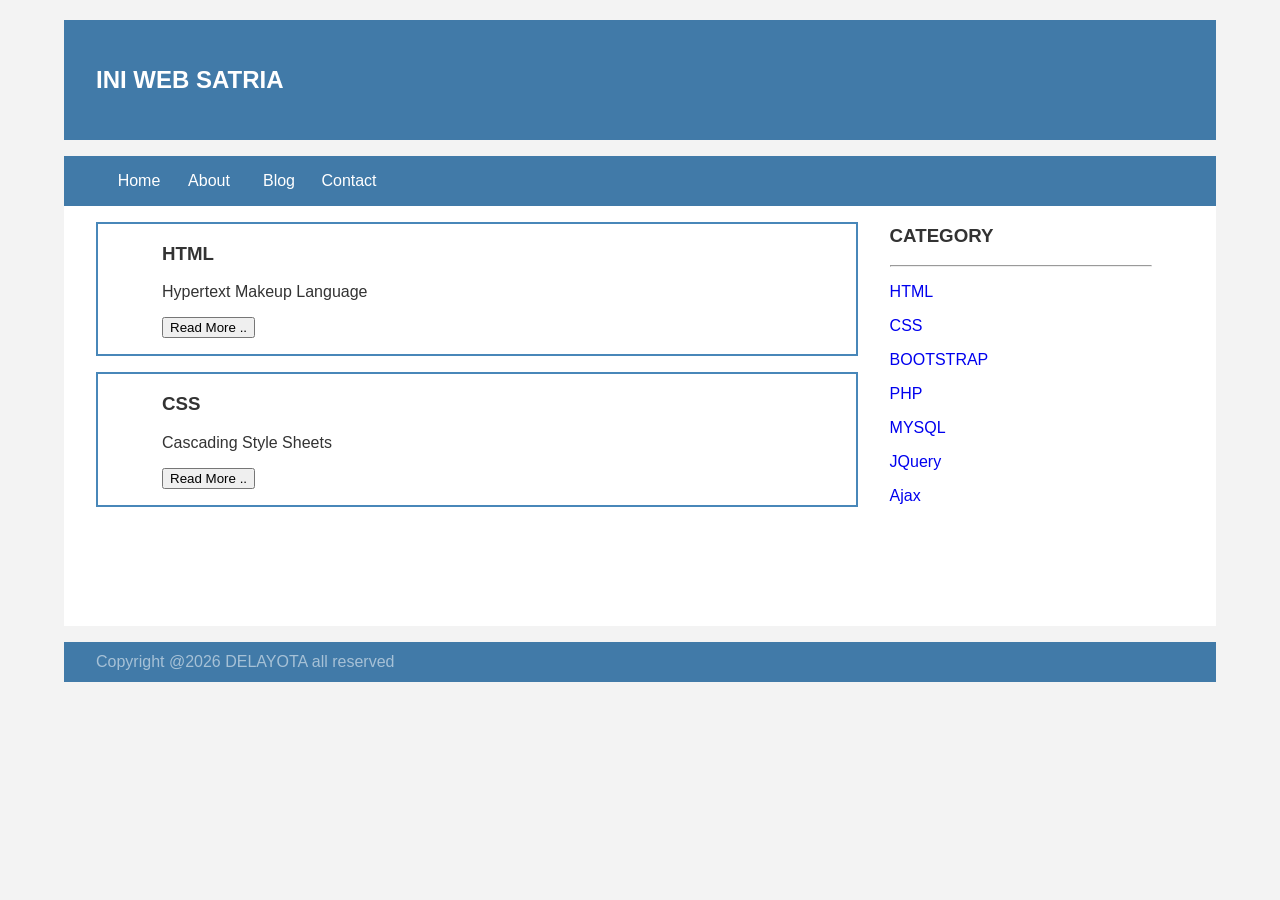
<file: index.html>
<!DOCTYPE html>
<html lang="en">
<head>
    <meta charset="UTF-8">
    <title>INI WEB SATRIA</title>
    <link rel="stylesheet" href="style.css">
</head>
<body>

    <!-- HEADER -->
    <div class="header">
        <div class="jarak">
            <h2>INI WEB SATRIA</h2>
        </div>
    </div>

    <!-- MENU -->
    <div class="menu">
        <ul>
            <li><a href="index.html">Home</a></li>
            <li><a href="about.html">About</a></li>
            <li><a href="blog.html">Blog</a></li>
            <li><a href="#">Contact</a></li>
        </ul>
    </div>

    <!-- CONTENT -->
    <div class="content">
        <div class="jarak">

            <!-- KIRI -->
            <div class="kiri">

                <!-- BLOG 1 -->
                <div class="border">
                    <div class="jarak">
                        <h3>HTML</h3>
                        <p>Hypertext Makeup Language</p>
                        <button class="btn">Read More ..</button>
                    </div>
                </div>

                <!-- BLOG 2 -->
                <div class="border">
                    <div class="jarak">
                        <h3>CSS</h3>
                        <p>Cascading Style Sheets</p>
                        <button class="btn">Read More ..</button>
                    </div>
                </div>

            </div>
            <!-- END KIRI -->

            <!-- KANAN -->
            <div class="kanan">
                <div class="jarak">
                    <h3>CATEGORY</h3>
                    <hr/>
                    <p><a href="#" class="undecor">HTML</a></p>
                    <p><a href="#" class="undecor">CSS</a></p>
                    <p><a href="#" class="undecor">BOOTSTRAP</a></p>
                    <p><a href="#" class="undecor">PHP</a></p>
                    <p><a href="#" class="undecor">MYSQL</a></p>
                    <p><a href="#" class="undecor">JQuery</a></p>
                    <p><a href="#" class="undecor">Ajax</a></p>
                </div>
            </div>
            <!-- END KANAN -->

        </div>
    </div>

    <!-- FOOTER -->
    <div class="footer">
        <div class="jarak">
            <p>Copyright @2026 DELAYOTA all reserved</p>
        </div>
    </div>

    <!-- TAMBAHAN -->
    <div class="jarak"
    </div>

</body>
</html>
</file>
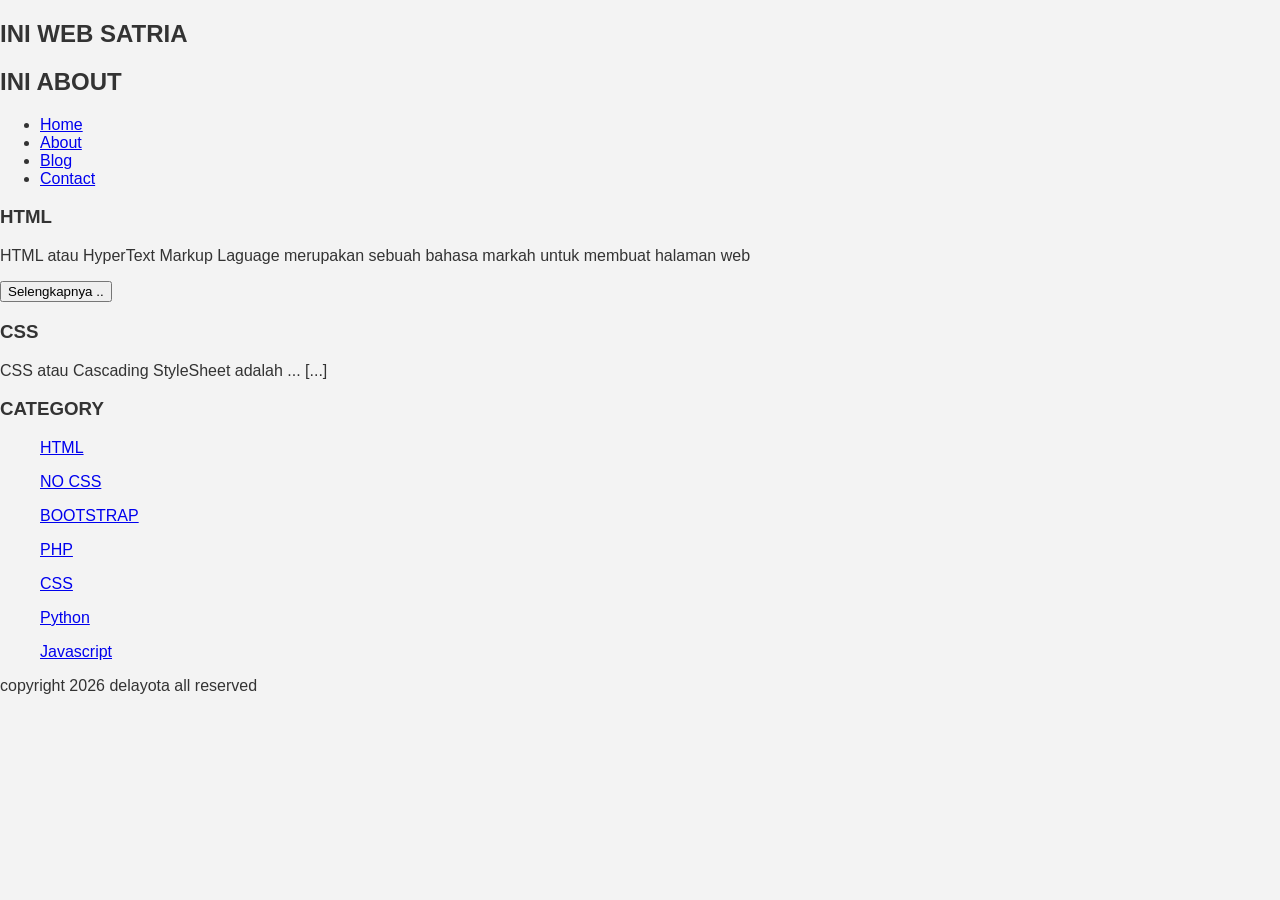
<file: about.html>
<!Doctype HTML>
<html>
    <head>
   
     <title>INI WEB SATRIA</title>
<link rel="stylesheet" href="style.css">

    </head>
    <body bgcolor=RED>
      <H2>INI WEB SATRIA </h2>
    </body>
</html>
<body>
        <h2>INI ABOUT</h2>
                <ul>
                        <li><a href="index.html">Home</a></li>
                        <li><a href="about.html">About</a></li>
                        <li><a href="blog.html">Blog</a></li>
                        <li><a href="#">Contact</a></li>
                </ul>
                        <h3>HTML</H3>
                        <p>HTML atau HyperText Markup Laguage merupakan sebuah bahasa markah untuk membuat halaman web </p>
                        <button >Selengkapnya ..</button>

                        <h3>CSS</h3>
                        <p>CSS atau Cascading StyleSheet adalah ... [...]</p>
                </ul>

                <h3>CATEGORY</h3>
                <ul>
                        <p><a href="#" >HTML</a></p>
                        <p><a href="#" >NO CSS</a></p>
                        <p><a href="#" >BOOTSTRAP</a></p>
                        <p><a href="#" >PHP</a></p>
                        <p><a href="#" >CSS</a></p>
                        <p><a href="#" >Python</a></p>
                        <p><a href="#" >Javascript</a></p>
               </ul>
                        <p>copyright 2026 delayota all reserved</p>
    </body>

</html>
</file>
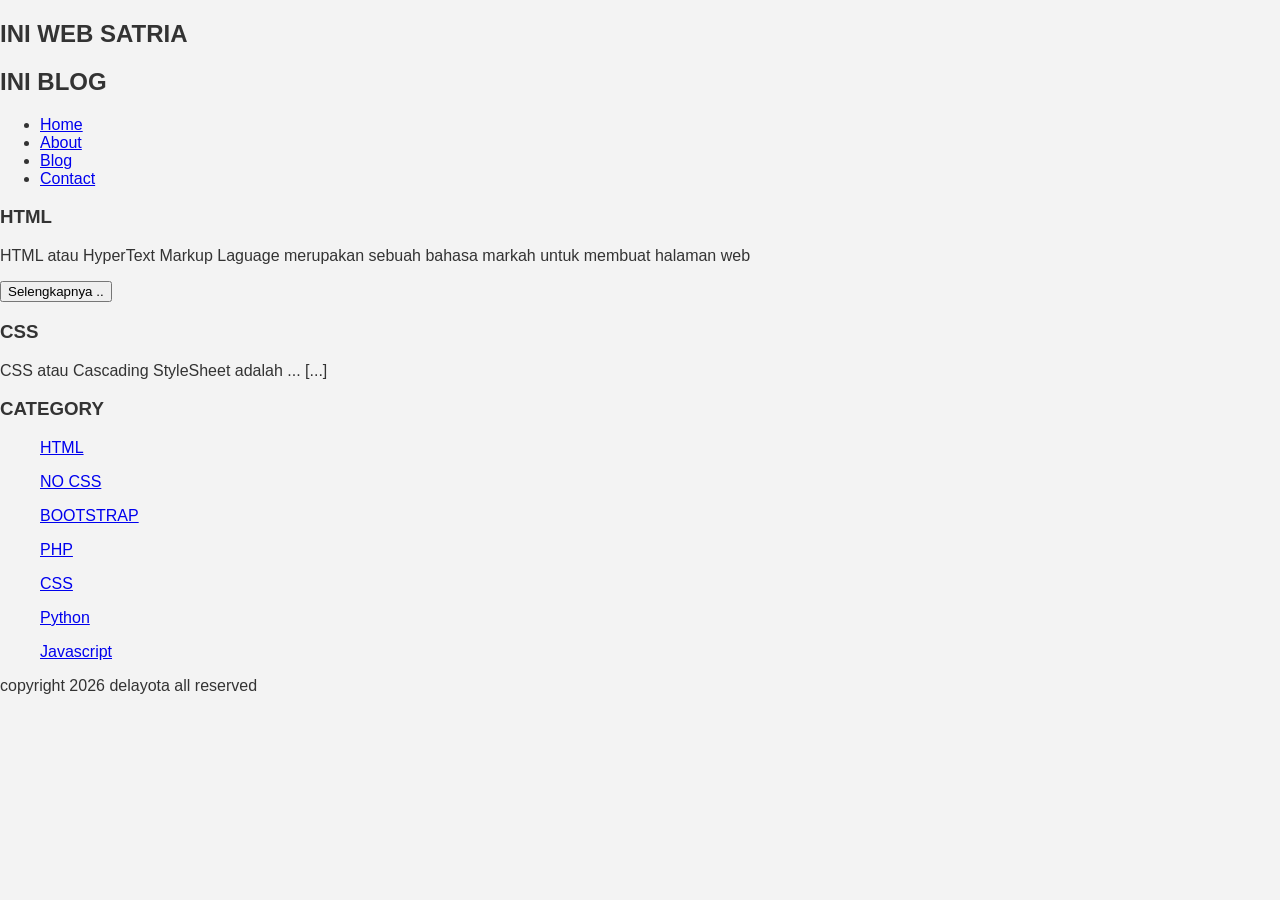
<file: blog.html>
<!Doctype HTML>
<html>
    <head>
   
     <title>INI WEB SATRIA</title>
<link rel="stylesheet" href="style.css">

    </head>
    <body bgcolor=RED>
      <H2>INI WEB SATRIA </h2>
    </body>
</html>
<body>
        <h2>INI BLOG</h2>
                <ul>
                        <li><a href="index.html">Home</a></li>
                        <li><a href="about.html">About</a></li>
                        <li><a href="blog.html">Blog</a></li>
                        <li><a href="#">Contact</a></li>
                </ul>
                        <h3>HTML</H3>
                        <p>HTML atau HyperText Markup Laguage merupakan sebuah bahasa markah untuk membuat halaman web </p>
                        <button >Selengkapnya ..</button>

                        <h3>CSS</h3>
                        <p>CSS atau Cascading StyleSheet adalah ... [...]</p>
                </ul>

                <h3>CATEGORY</h3>
                <ul>
                        <p><a href="#" >HTML</a></p>
                        <p><a href="#" >NO CSS</a></p>
                        <p><a href="#" >BOOTSTRAP</a></p>
                        <p><a href="#" >PHP</a></p>
                        <p><a href="#" >CSS</a></p>
                        <p><a href="#" >Python</a></p>
                        <p><a href="#" >Javascript</a></p>
               </ul>
                        <p>copyright 2026 delayota all reserved</p>
    </body>

</html>
</file>
<file: style.css>
body { 

     background-color:#f3f3f3; 

     color:#333; 

     width:100%; 

     font-family:sans-serif; 

     margin:0 auto; 

} 

 

.header{ 

    width:90%; 

    margin:auto; 

    height:120px; 

    line-height:120px; 

    background:#417aa8; 

    color:#fff; 

} 

 

.jarak{ 

    padding:0 2pc; 

} 

 

.menu{ 

    background-color:#417aa8; 

    height:50px; 

    line-height:50px; 

    position:relative; 

    width:90%; 

    margin:0 auto; 

    padding:0 auto; 

} 

 



.menu ul{ 

    list-style:none; 

} 

 

.menu ul li a { 

    float:left; 

    width:70px; 

    display:block; 

    text-align:center; 

    color:#FFF; 

    text-decoration:none; 

} 

 

.menu ul li a:hover { 

    background-color:#4b88bbb; 

    display:block; 

} 

 

.content{ 

    width:90%; 

    margin:auto; 

    height:420px; 

    padding:0.1px; 

    background:#fff; 

    color:#333; 

} 

 

.border{ 

    border:2px solid #4887b9; 

    margin-top:1pc; 

    padding-bottom:1pc; 



    padding-left:2pc; 

    padding-right:2pc; 

} 

 

.kiri{ 

    width:70%; 

    float:left; 

    margin:auto; 

    background:#fff; 

    height:420px; 

} 

 

.kanan{ 

    width:30%; 

    float:left; 

    margin:auto; 

    background:#fff; 

    height:420px; 

} 

 

.undecor{ 

    text-decoration:none; 

} 

 

.footer{ 

    width:90%; 

    margin:auto; 

    height:40px; 

    line-height:40px; 

    background:#417aa8; 

    color:#fff8; 



    margin-bottom: 1pc; 

}
</file>
